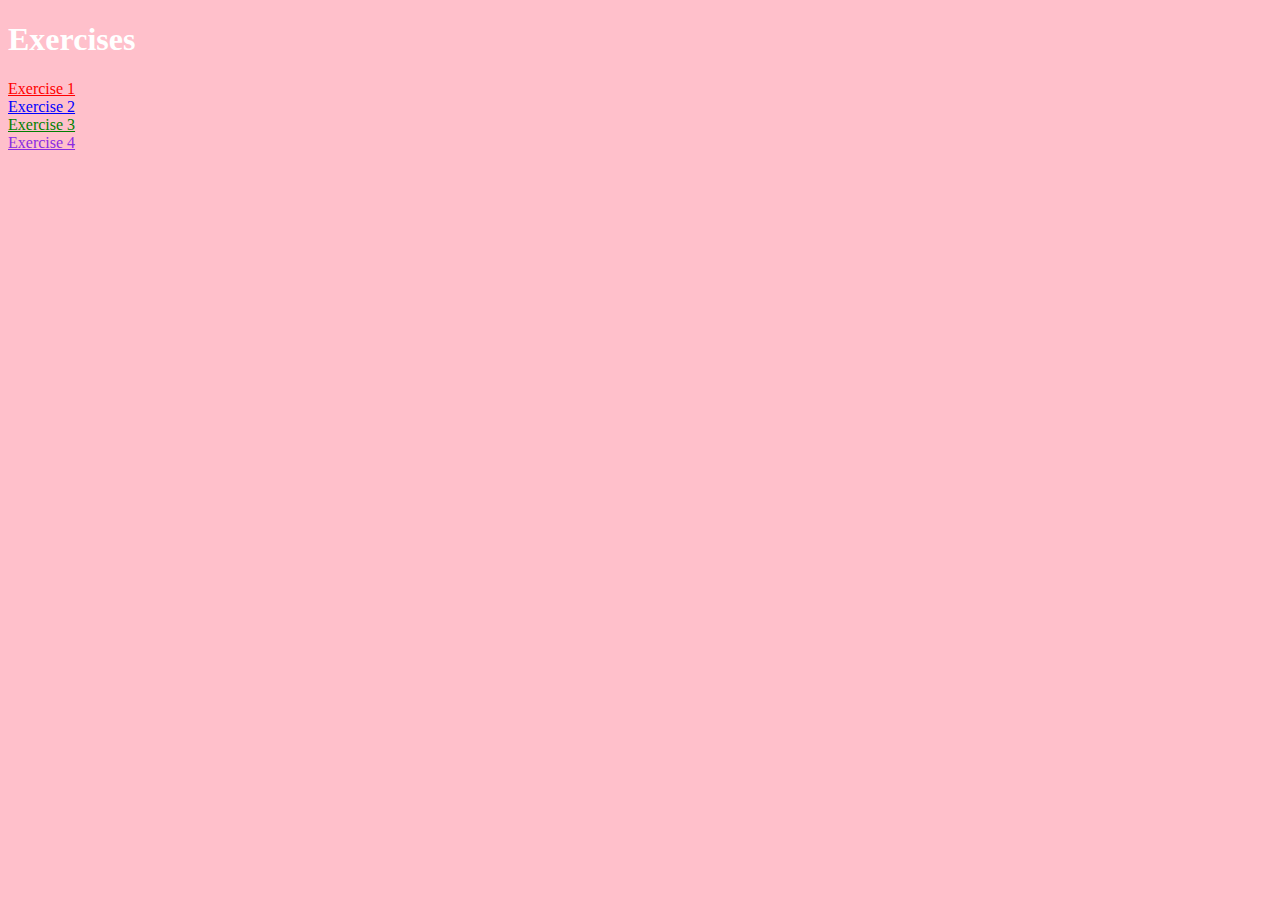
<file: Lab 8/index.html>
<!DOCTYPE html>
<html lang="en">
<head>
    <meta charset="UTF-8">
    <meta http-equiv="X-UA-Compatible" content="IE=edge">
    <meta name="viewport" content="width=device-width, initial-scale=1.0">
    <title>Document</title>
</head>
<body style = "background-color:pink">
    <h1 style = "color:white">Exercises</h1>
    <a href="https://people.eecs.ku.edu/~z654h035/Lab8/Exercise1/" style = "color:red"> Exercise 1 </a>
    <br>
    <a href="https://people.eecs.ku.edu/~z654h035/Lab8/Exercise2/" style = "color:blue"> Exercise 2 </a> </a>
    <br>
    <a href="https://people.eecs.ku.edu/~z654h035/Lab8/Exercise3/" style = "color:green"> Exercise 3 </a>
    <br>
    <a href="https://people.eecs.ku.edu/~z654h035/Lab8/Exercise4/" style = "color: blueviolet"> Exercise 4 </a>
        
    
</body>
</html>
</file>
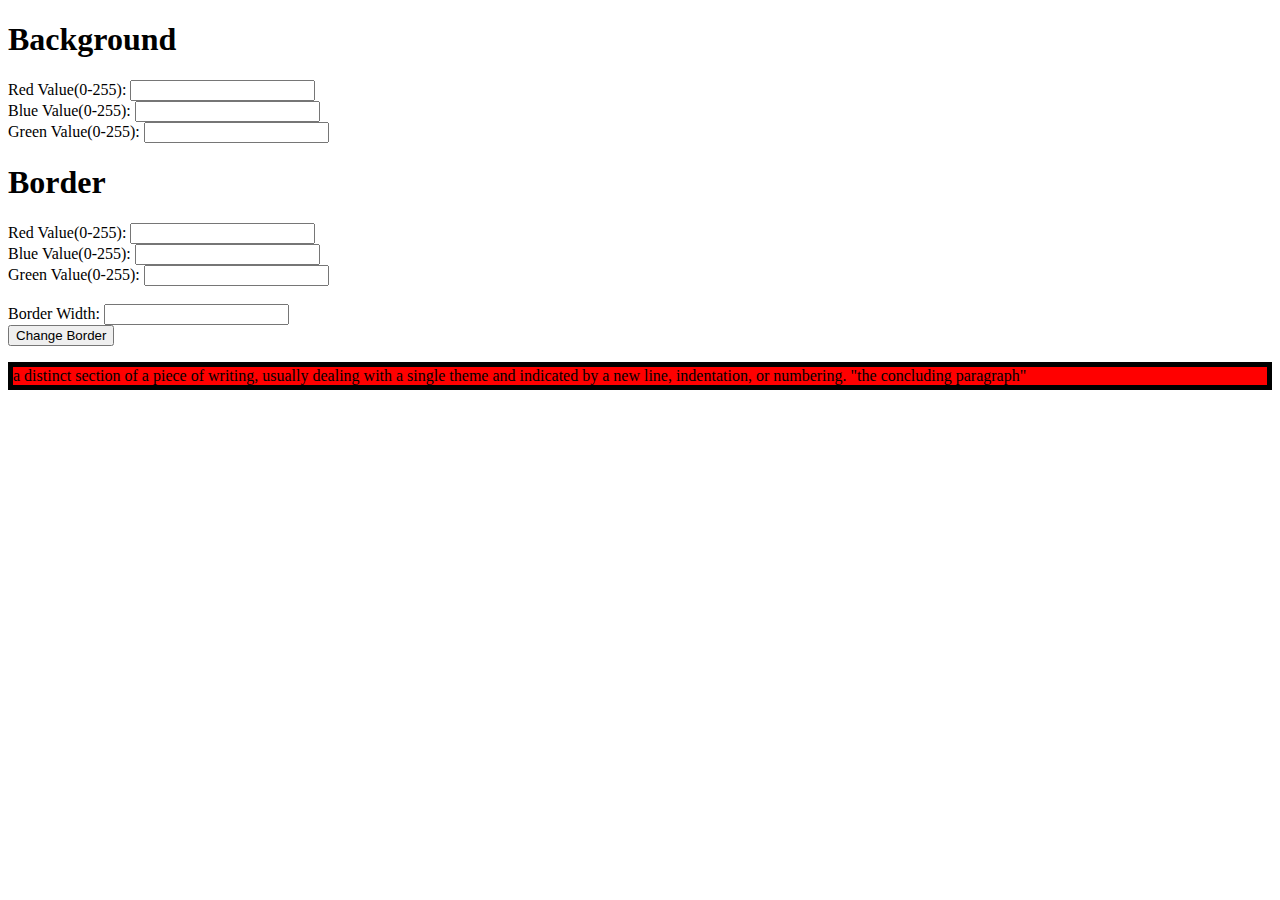
<file: Lab 8/Exercise4/index.html>
<!DOCTYPE html>
<html lang="en">
<head>
    <title>Document</title>
    <link href="./myStyle.css" rel="stylesheet"/>
</head>
<body>
    <h1>Background</h1>
    <label>     Red Value(0-255):</label>
    <input type = "text" id = "red">
    <br>
    <label>      Blue Value(0-255):</label>
    <input type = "text" id = "blue">

    <br>
    <label>      Green Value(0-255):</label>
    <input type = "text" id = "green">
    
    <br>

    <h1>Border</h1>
    <label>     Red Value(0-255):</label>
    <input type = "text" id = "red2">
    <br>
    <label>      Blue Value(0-255):</label>
    <input type = "text" id = "blue2">

    <br>
    <label>      Green Value(0-255):</label>
    <input type = "text" id = "green2">
    
    <br>
    <br>
    <label>Border Width:</label>
    <input type = "text" id = "second2">
    <br>
    <button id = "click4" onclick = "changeBorder()">Change Border</button>
    <script>
        function changeBorder()
        {
            let red = document.getElementById("red").value
            let blue = document.getElementById("blue").value
            let green = document.getElementById("green").value
            document.getElementById("infoBox").style.backgroundColor = "rgb("+red+", "+blue+", "+green+")"
            let red2 = document.getElementById("red2").value
            let blue2 = document.getElementById("blue2").value
            let green2 = document.getElementById("green2").value
            let borderwidth = document.getElementById("second2").value;
            document.getElementById("infoBox").style.borderWidth =borderwidth +"px";
            document.getElementById("infoBox").style.borderColor = "rgb("+red2+", "+blue2+", "+green2+")"
        }
    </script>

    <p class="paragraph" id = "infoBox">
        a distinct section of a piece of writing, usually dealing with a single theme and indicated by a new line, indentation, or numbering.
        "the concluding paragraph"
    </p>
   
</body>
</html>
</file>
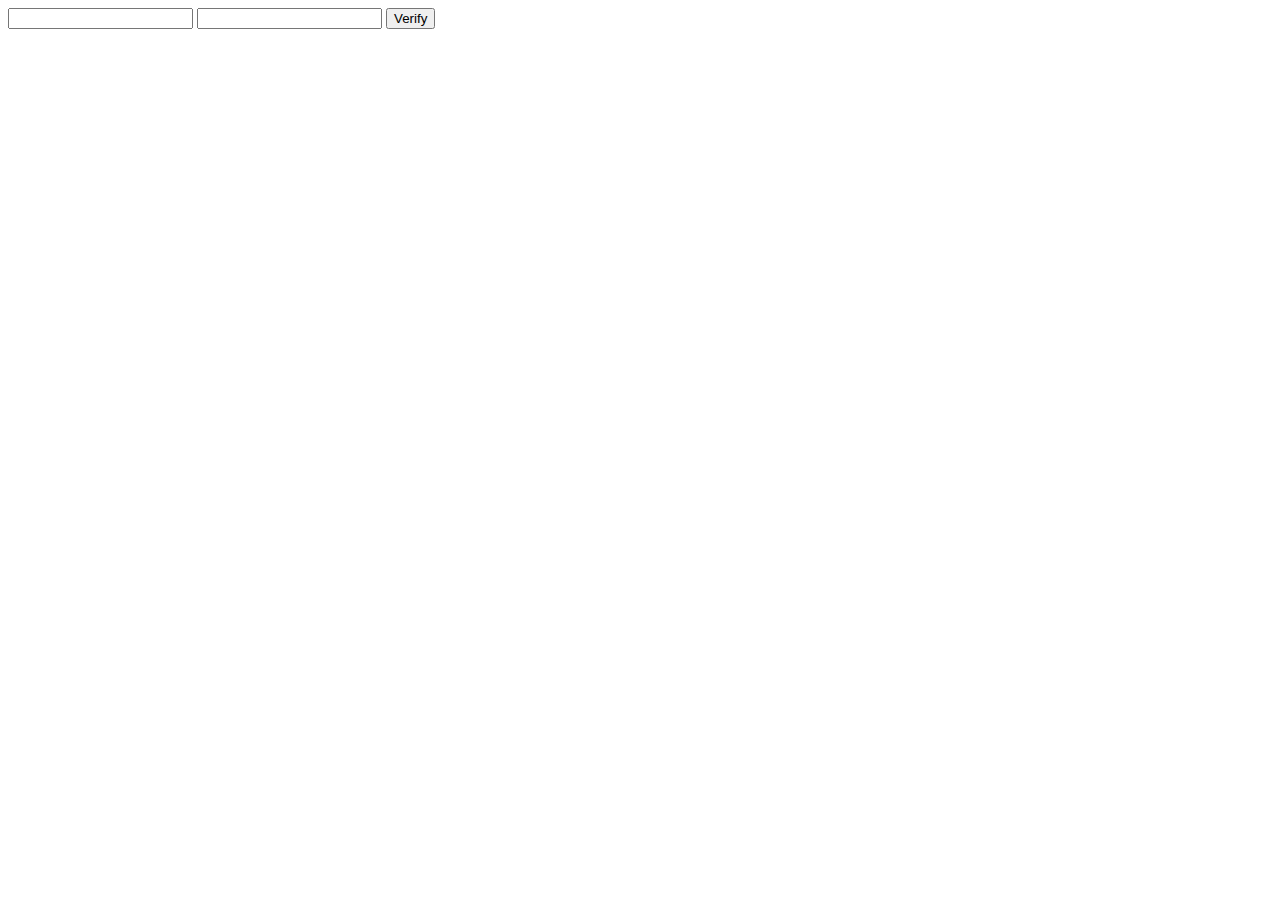
<file: Lab 8/Exercise1/1.html>
<!DOCTYPE html>
<html lang="en">
<head>
    <meta charset="UTF-8">
    <meta http-equiv="X-UA-Compatible" content="IE=edge">
    <meta name="viewport" content="width=device-width, initial-scale=1.0">
    <title>Document</title>
    <script src = "first.js" type ="module"></script>
</head>
<body>
    <input type = "text" id = "first" minlength = "8" required>
    <input type = "text" id = "second" minlength = "8" required>
    <button id = "click">Verify</button>
</body>
</html>
</file>
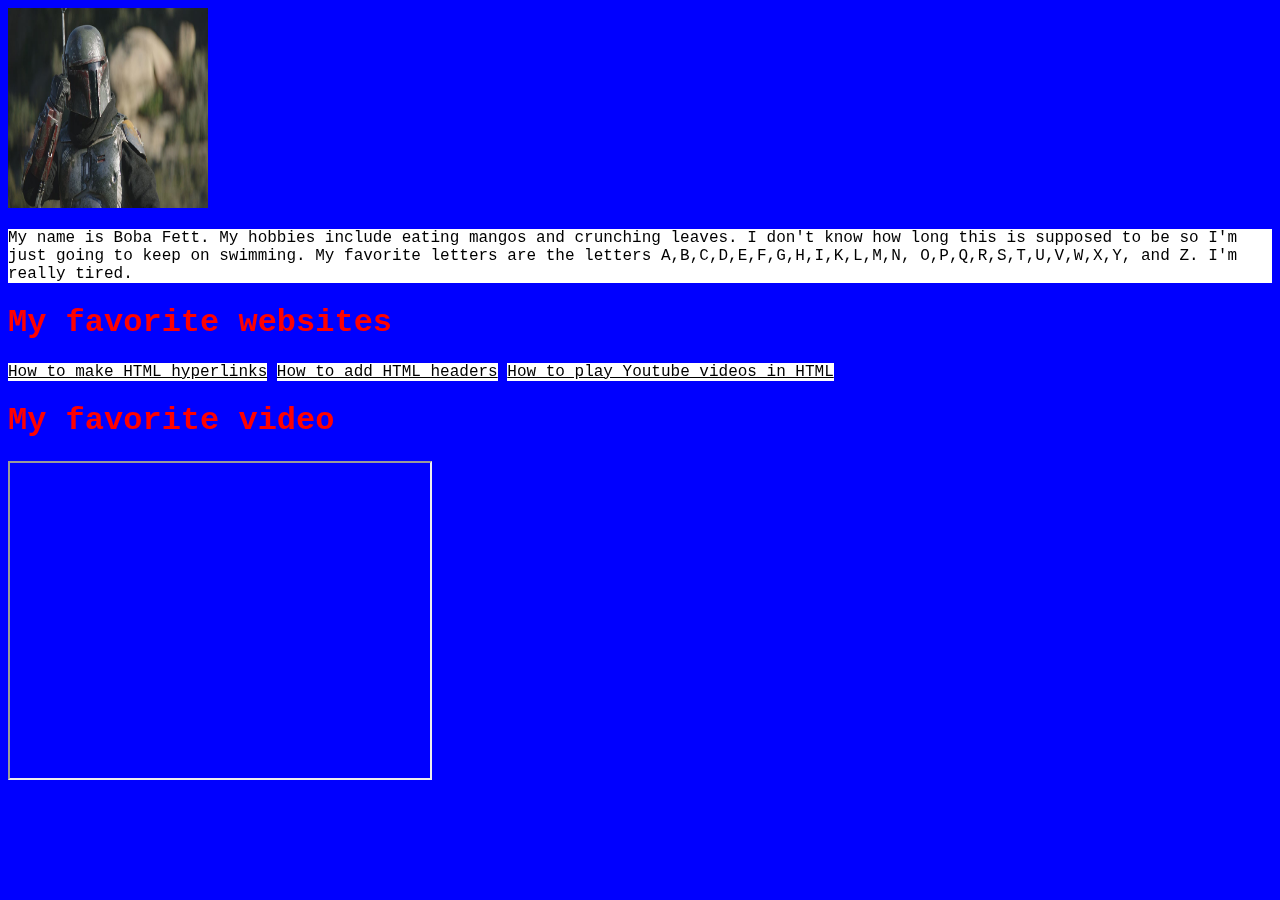
<file: Lab 8/Exercise3/3.html>
<!DOCTYPE html>
<html lang="en">
<head>
    <title>Document</title>
    <link href="./myStyle.css" rel="stylesheet"/>
</head>
<body>

    <div class = "photo">

    <img src="bobafett.jpeg" id = "picture">
    </div>

    <p class="paragraph" id = "infoBox">
        My name is Boba Fett. My hobbies include eating mangos and crunching leaves. I don't know how long this is supposed to be so 
        I'm just going to keep on swimming. My favorite letters are the letters A,B,C,D,E,F,G,H,I,K,L,M,N,
        O,P,Q,R,S,T,U,V,W,X,Y, and Z. I'm really tired.
    </p>
    <p><header><h1> My favorite websites</h1></header></p>

    <a href="https://www.w3schools.com/html/html_links.asp">How to make HTML hyperlinks</a>
    <a href="https://developer.mozilla.org/en-US/docs/Web/HTML/Element/header">How to add HTML headers</a>
    <a href="https://developer.mozilla.org/en-US/docs/Web/HTML/Element/header">How to play Youtube videos in HTML</a>
    <header><h1> My favorite video</h1></header>
    <iframe width="420" height="315"
    src="https://www.youtube.com/embed/3a1aAfkk9wo">
    </iframe>
</body>
</html>
</file>
<file: Lab 8/Exercise4/myStyle.css>
.paragraph{
    background-color: red;
    border: 5px solid #000
}
</file>
<file: Lab 8/Exercise3/myStyle.css>
body{
    background-color: blue;
    color: red;
    font-family:'Courier New', Courier, monospace;
    background-image: url(https://lh3.googleusercontent.com/proxy/5yqU-WS_eplSxObsyoG7jM1hOnsC3qkuDWRBK9ZZM94SZgTx_OCS7R-pE0CeTrFQ9OYJ-QC8KW52CKFCFZDybAhut9jKMkU);
    background-size: 100%;
    background-repeat: no-repeat;
    position: fixed;
}

.photo img{
    width: 200px;
    height: 200px;
}

body:hover{
    background-color:purple;
    color: Gray;
}


.paragraph{
    color:black;
    background-color:white;
}

a{
    color:black;
    background-color: white;
}
</file>
